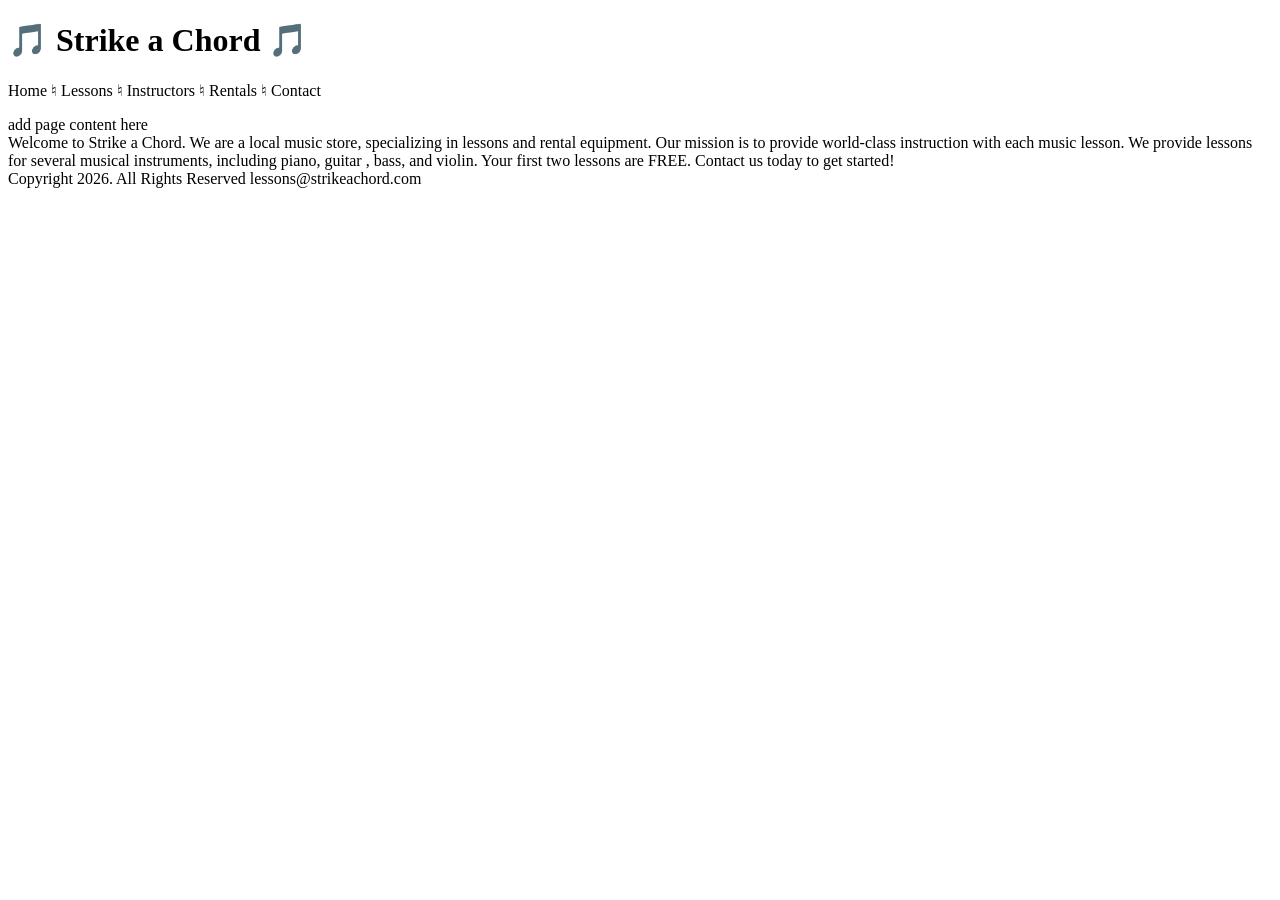
<file: strikeachord.html>
<!DOCTYPE html>
<html lang="en">
<head>
    <meta charset="UTF-8">
    <meta name="viewport" content="width=device-width, initial-scale=1.0">
    <title>Strike a Chord</title>
</head>
<body>
    <head> <h1>🎵 Strike a Chord 🎵</h1></head> 
    <nav><p> Home &#9838; Lessons &#9838; Instructors &#9838; Rentals &#9838; Contact </p></nav>
    <main>add page content here</main>
    <head>Welcome to Strike a Chord. We are a local music store, specializing in lessons and rental equipment. Our mission is to provide world-class instruction with each music lesson. 



 We provide lessons for several musical instruments, including piano, guitar , bass, and violin. Your first two lessons are FREE. Contact us today to get started! </head>
    <footer> Copyright 2026. All Rights Reserved 

 lessons@strikeachord.com</footer>
</body>
</html>
</file>
